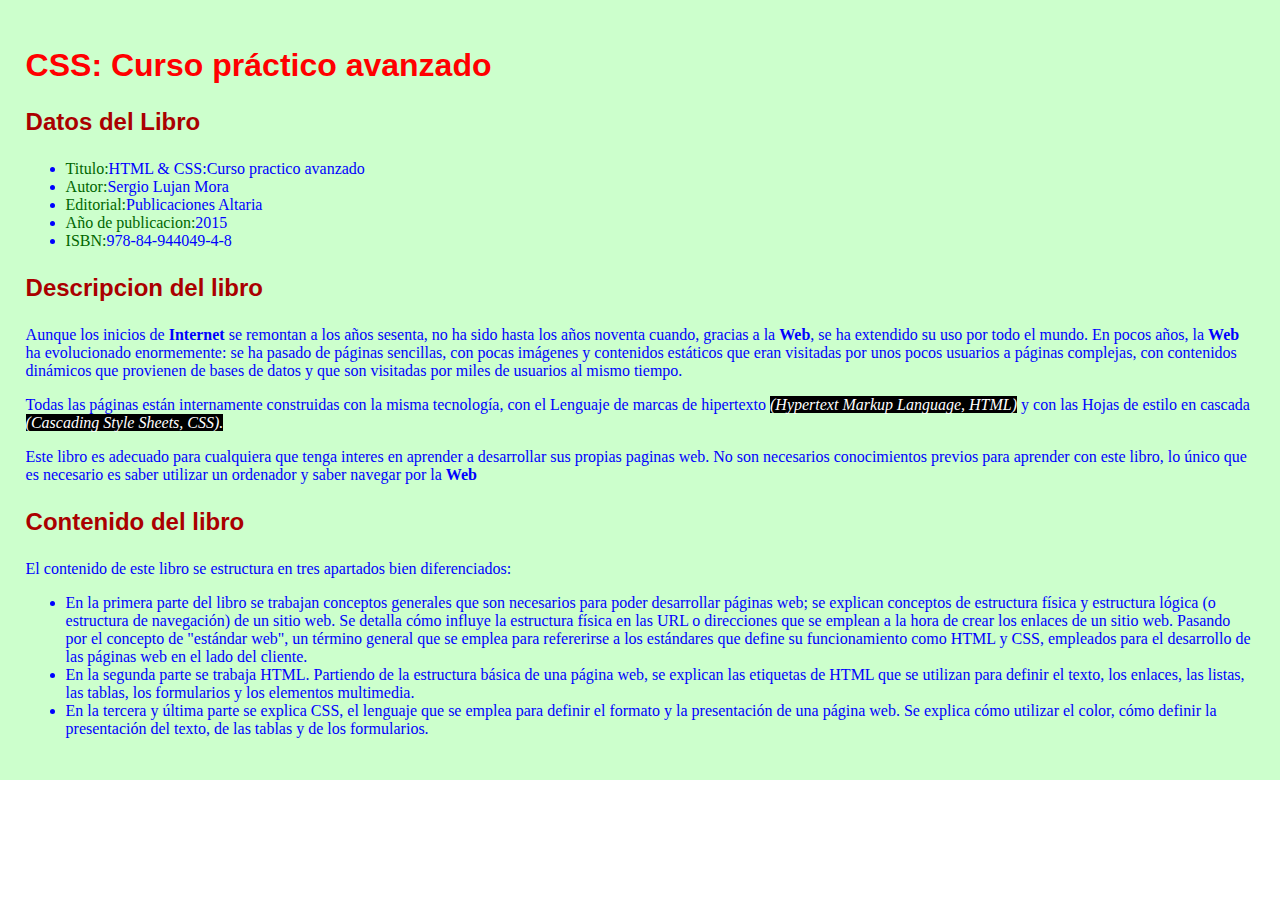
<file: Laboratorios/cssSimple.html>
<!DOCTYPE html>
<html lang="en">
  <head>
    <meta charset="UTF-8" />
    <meta http-equiv="X-UA-Compatible" content="IE=edge" />
    <meta name="viewport" content="width=device-width, initial-scale=1.0" />
    <link rel="stylesheet" href="./styles/cssSimple.css" />
    <title>Document</title>
  </head>
  <body>
    <div class="container">
      <header>
        <h1>CSS: Curso práctico avanzado</h1>
      </header>
      <section>
        <h3>Datos del Libro</h3>
        <ul>
          <li>
            <span class="txt-green">Titulo:</span>HTML & CSS:Curso practico
            avanzado
          </li>
          <li><span class="txt-green">Autor:</span>Sergio Lujan Mora</li>
          <li>
            <span class="txt-green">Editorial:</span>Publicaciones Altaria
          </li>
          <li><span class="txt-green">Año de publicacion:</span>2015</li>
          <li><span class="txt-green">ISBN:</span>978-84-944049-4-8</li>
        </ul>
      </section>
      <section>
        <h3>Descripcion del libro</h3>
        <p>
          Aunque los inicios de <span class="txt-blue">Internet</span> se
          remontan a los años sesenta, no ha sido hasta los años noventa cuando,
          gracias a la <span class="txt-blue">Web</span>, se ha extendido su uso
          por todo el mundo. En pocos años, la
          <span class="txt-blue"> Web</span> ha evolucionado enormemente: se ha
          pasado de páginas sencillas, con pocas imágenes y contenidos estáticos
          que eran visitadas por unos pocos usuarios a páginas complejas, con
          contenidos dinámicos que provienen de bases de datos y que son
          visitadas por miles de usuarios al mismo tiempo.
        </p>
        <p>
          Todas las páginas están internamente construidas con la misma
          tecnología, con el Lenguaje de marcas de hipertexto
          <span class="bg-black">(Hypertext Markup Language, HTML)</span> y con
          las Hojas de estilo en cascada
          <span class="bg-black"> (Cascading Style Sheets, CSS).</span>
        </p>
        <p>
          Este libro es adecuado para cualquiera que tenga interes en aprender a
          desarrollar sus propias paginas web. No son necesarios conocimientos
          previos para aprender con este libro, lo único que es necesario es
          saber utilizar un ordenador y saber navegar por la
          <span class="txt-blue"> Web</span>
        </p>
      </section>
      <section>
        <h3>Contenido del libro</h3>
        <p>
          El contenido de este libro se estructura en tres apartados bien
          diferenciados:
        </p>
        <ul>
          <li>
            En la primera parte del libro se trabajan conceptos generales que
            son necesarios para poder desarrollar páginas web; se explican
            conceptos de estructura física y estructura lógica (o estructura de
            navegación) de un sitio web. Se detalla cómo influye la estructura
            física en las <span> URL</span> o direcciones que se emplean a la
            hora de crear los enlaces de un sitio web. Pasando por el concepto
            de &quot;estándar web&quot;, un término general que se emplea para
            refererirse a los estándares que define su funcionamiento como
            <span> HTML</span> y <span> CSS</span>, empleados para el desarrollo
            de las páginas web en el lado del cliente.
          </li>
          <li>
            En la segunda parte se trabaja <span> HTML</span>. Partiendo de la
            estructura básica de una página web, se explican las etiquetas de
            <span> HTML</span> que se utilizan para definir el texto, los
            enlaces, las listas, las tablas, los formularios y los elementos
            multimedia.
          </li>
          <li>
            En la tercera y última parte se explica <span> CSS</span>, el
            lenguaje que se emplea para definir el formato y la presentación de
            una página web. Se explica cómo utilizar el color, cómo definir la
            presentación del texto, de las tablas y de los formularios.
          </li>
        </ul>
      </section>
    </div>
  </body>
</html>
</file>
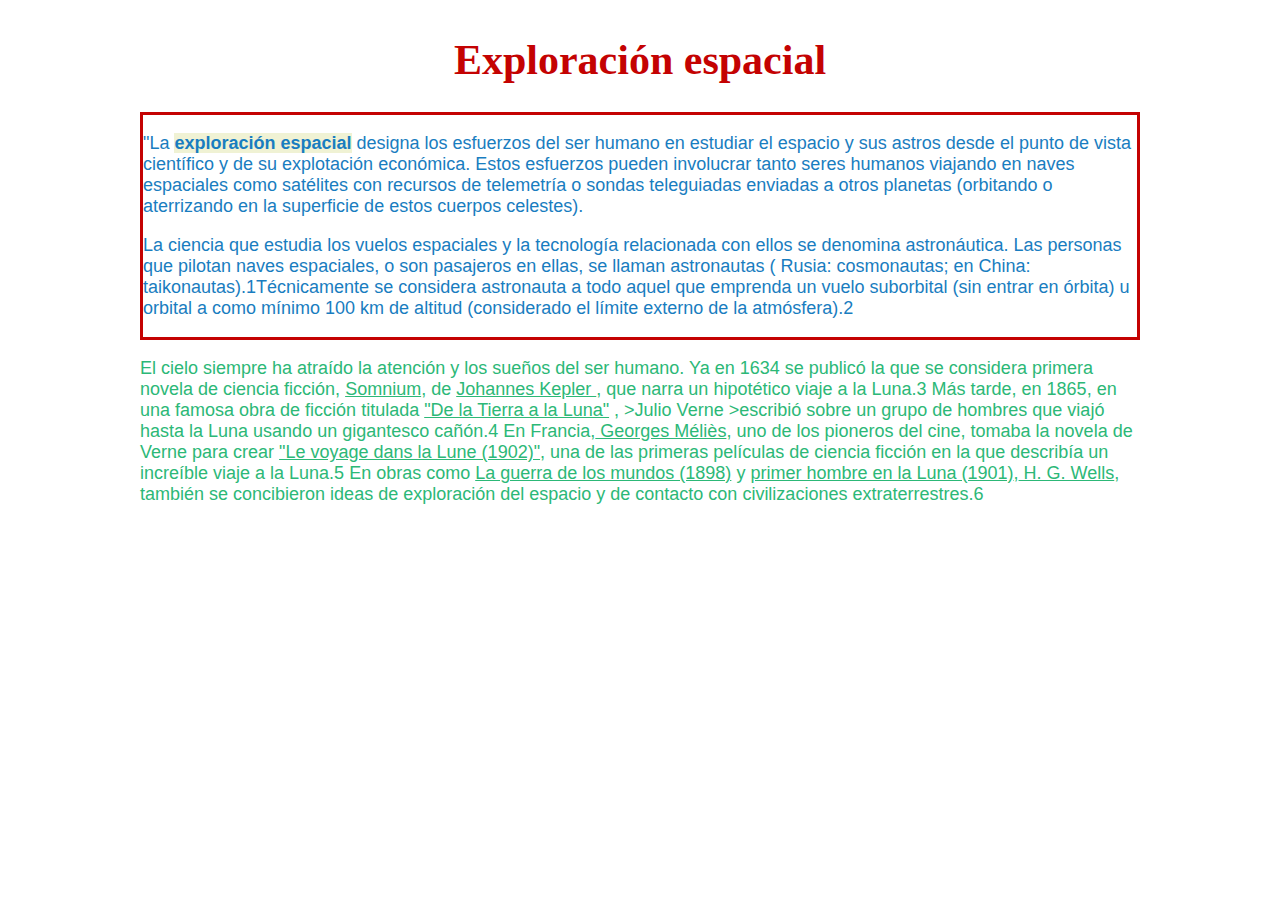
<file: Laboratorios/exploracion.html>
<!DOCTYPE html>
<html lang="en">
  <head>
    <meta charset="UTF-8" />
    <meta http-equiv="X-UA-Compatible" content="IE=edge" />
    <meta name="viewport" content="width=device-width, initial-scale=1.0" />
    <link rel="stylesheet" href="./styles/exploracion.css" />
    <title>Exploracion Espacial</title>
  </head>
  <body>
    <div class="container">
      <header>
        <h1>Exploración espacial</h1>
      </header>

      <section class="txt-petroleo">
        <p>
          "La <span class="txt-bg-yellow"> exploración espacial</span> designa
          los esfuerzos del ser humano en estudiar el espacio y sus astros desde
          el punto de vista científico y de su explotación económica. Estos
          esfuerzos pueden involucrar tanto seres humanos viajando en naves
          espaciales como satélites con recursos de telemetría o sondas
          teleguiadas enviadas a otros planetas (orbitando o aterrizando en la
          superficie de estos cuerpos celestes).
        </p>

        <p>
          La ciencia que estudia los vuelos espaciales y la tecnología
          relacionada con ellos se denomina astronáutica. Las personas que
          pilotan naves espaciales, o son pasajeros en ellas, se llaman
          astronautas ( Rusia: cosmonautas; en China: taikonautas).1​
          Técnicamente se considera astronauta a todo aquel que emprenda un
          vuelo suborbital (sin entrar en órbita) u orbital a como mínimo 100 km
          de altitud (considerado el límite externo de la atmósfera).2​
        </p>
      </section>
      <section class="txt-verde">
        <p>
          El cielo siempre ha atraído la atención y los sueños del ser humano.
          Ya en 1634 se publicó la que se considera primera novela de ciencia
          ficción, <span class="txt-subrayado"> Somnium</span>, de
          <span class="txt-subrayado"> Johannes Kepler </span>, que narra un
          hipotético viaje a la Luna.3​ Más tarde, en 1865, en una famosa obra
          de ficción titulada
          <span class="txt-subrayado">"De la Tierra a la Luna"</span> , >Julio
          Verne >escribió sobre un grupo de hombres que viajó hasta la Luna
          usando un gigantesco cañón.4​ En Francia,<span class="txt-subrayado">
            Georges Méliès</span
          >, uno de los pioneros del cine, tomaba la novela de Verne para crear
          <span class="txt-subrayado"> "Le voyage dans la Lune (1902)"</span>,
          una de las primeras películas de ciencia ficción en la que describía
          un increíble viaje a la Luna.5​ En obras como
          <span class="txt-subrayado"> La guerra de los mundos (1898)</span> y
          <span class="txt-subrayado"> primer hombre en la Luna (1901)</span
          >,<span class="txt-subrayado"> H. G. Wells</span>, también se
          concibieron ideas de exploración del espacio y de contacto con
          civilizaciones extraterrestres.6​
        </p>
      </section>
      <footer></footer>
    </div>
  </body>
</html>
</file>
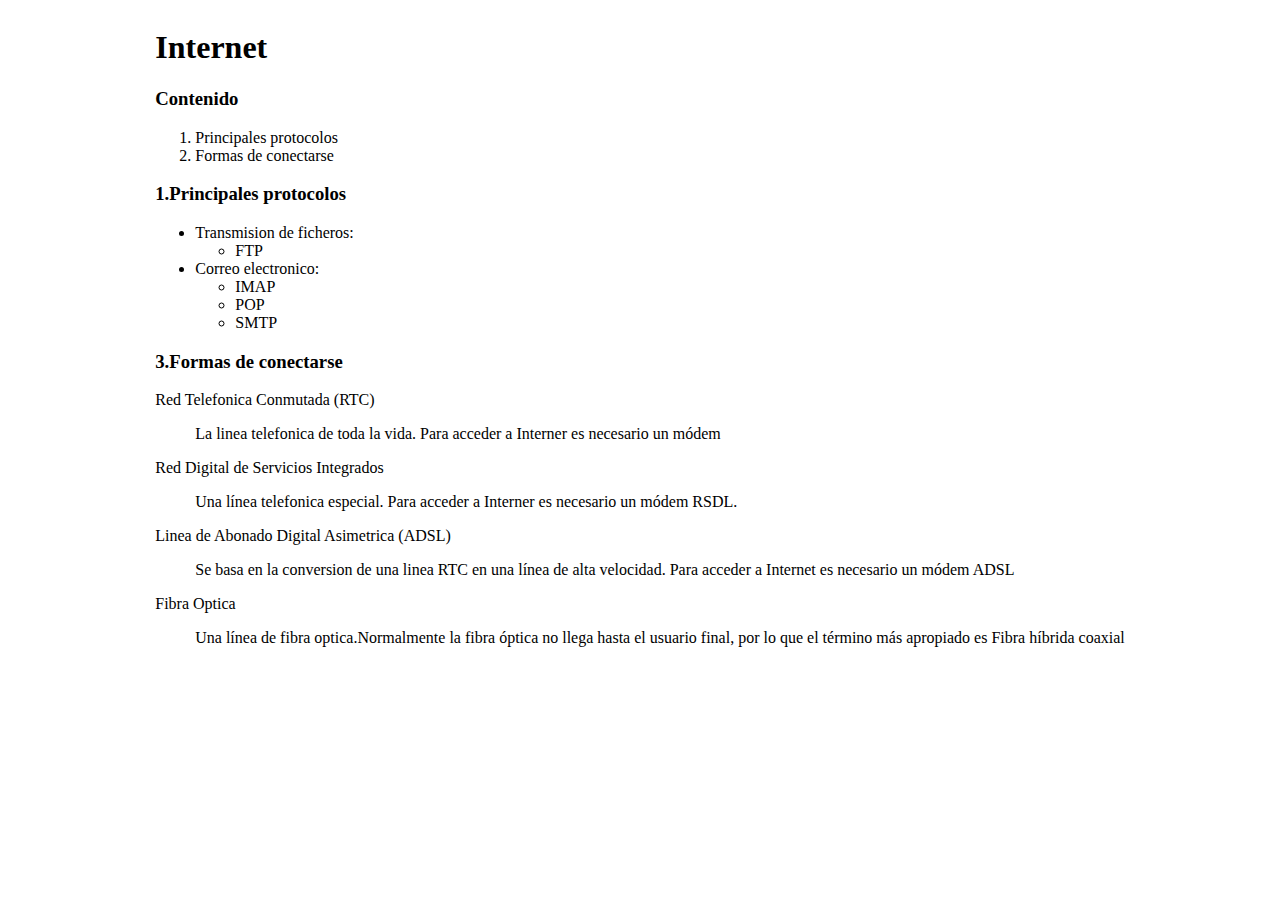
<file: Laboratorios/listas.html>
<!DOCTYPE html>
<html lang="en">
  <head>
    <meta charset="UTF-8" />
    <meta http-equiv="X-UA-Compatible" content="IE=edge" />
    <meta name="viewport" content="width=device-width, initial-scale=1.0" />
    <link rel="stylesheet" href="./styles/listas.css" />
    <title>Listas 2</title>
  </head>
  <body>
    <div class="container">
      <header>
        <h1>Internet</h1>
      </header>
      <section>
        <h3>Contenido</h3>
        <ol>
          <li>Principales protocolos</li>
          <li>Formas de conectarse</li>
        </ol>
      </section>
      <section>
        <h3>1.Principales protocolos</h3>
        <ul>
          <li>Transmision de ficheros:</li>
          <ul>
            <li>FTP</li>
          </ul>
          <li>Correo electronico:</li>
          <ul>
            <li>IMAP</li>
            <li>POP</li>
            <li>SMTP</li>
          </ul>
        </ul>
      </section>
      <section>
        <h3>3.Formas de conectarse</h3>
        <p>Red Telefonica Conmutada (RTC)</p>
        <dd>
          La linea telefonica de toda la vida. Para acceder a Interner es
          necesario un módem
        </dd>
        <p>Red Digital de Servicios Integrados</p>
        <dd>
          Una línea telefonica especial. Para acceder a Interner es necesario un
          módem RSDL.
        </dd>
        <p>Linea de Abonado Digital Asimetrica (ADSL)</p>
        <dd>
          Se basa en la conversion de una linea RTC en una línea de alta
          velocidad. Para acceder a Internet es necesario un módem ADSL
        </dd>
        <p>Fibra Optica</p>
        <dd>
          Una línea de fibra optica.Normalmente la fibra óptica no llega hasta
          el usuario final, por lo que el término más apropiado es Fibra híbrida
          coaxial
        </dd>
      </section>
    </div>
  </body>
</html>
</file>
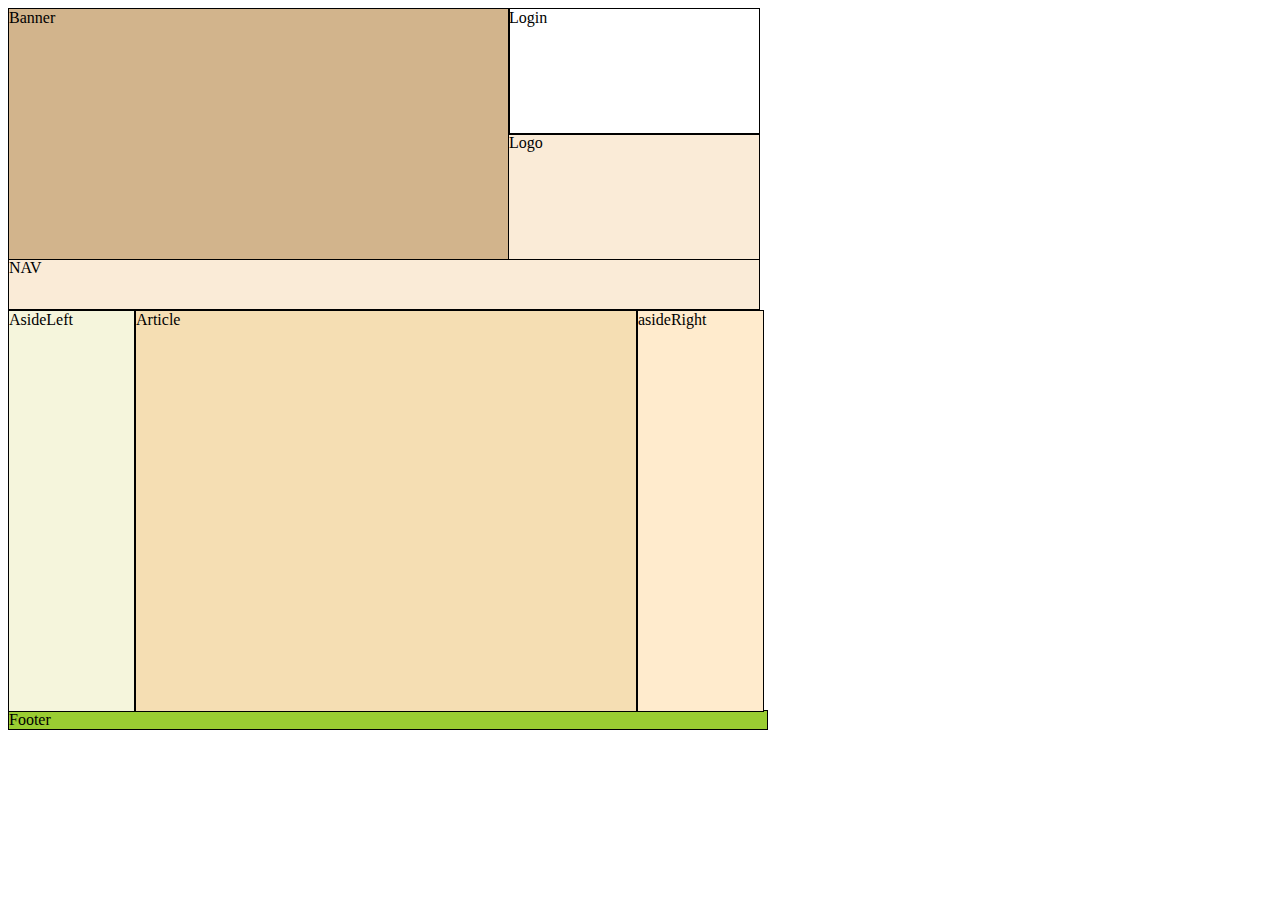
<file: Maquetacion-Position/caso1maquetado.html>
<!DOCTYPE html>
<html lang="en">

<head>
    <meta charset="UTF-8">
    <meta http-equiv="X-UA-Compatible" content="IE=edge">
    <meta name="viewport" content="width=device-width, initial-scale=1.0">
    <link rel="stylesheet" href="./maquetadostyle.css">
    <title>Caso 1 Maquetado Css y div</title>
</head>

<body>
    <div class="container">
        <header>
            <section id="banner" class="border">Banner</section>
            <section id="logo" class="border">Logo</section>
            <section id="login" class="border">Login</section>
        </header>
        <nav class="border">NAV</nav>
        <main>
            <aside class="border asideLeft">AsideLeft</aside>
            <article class="border article">Article</article>
            <aside class="border asideRight">asideRight</aside>
        </main>
        <footer class="border footer">Footer</footer>
    </div>
</body>

</html>
</file>
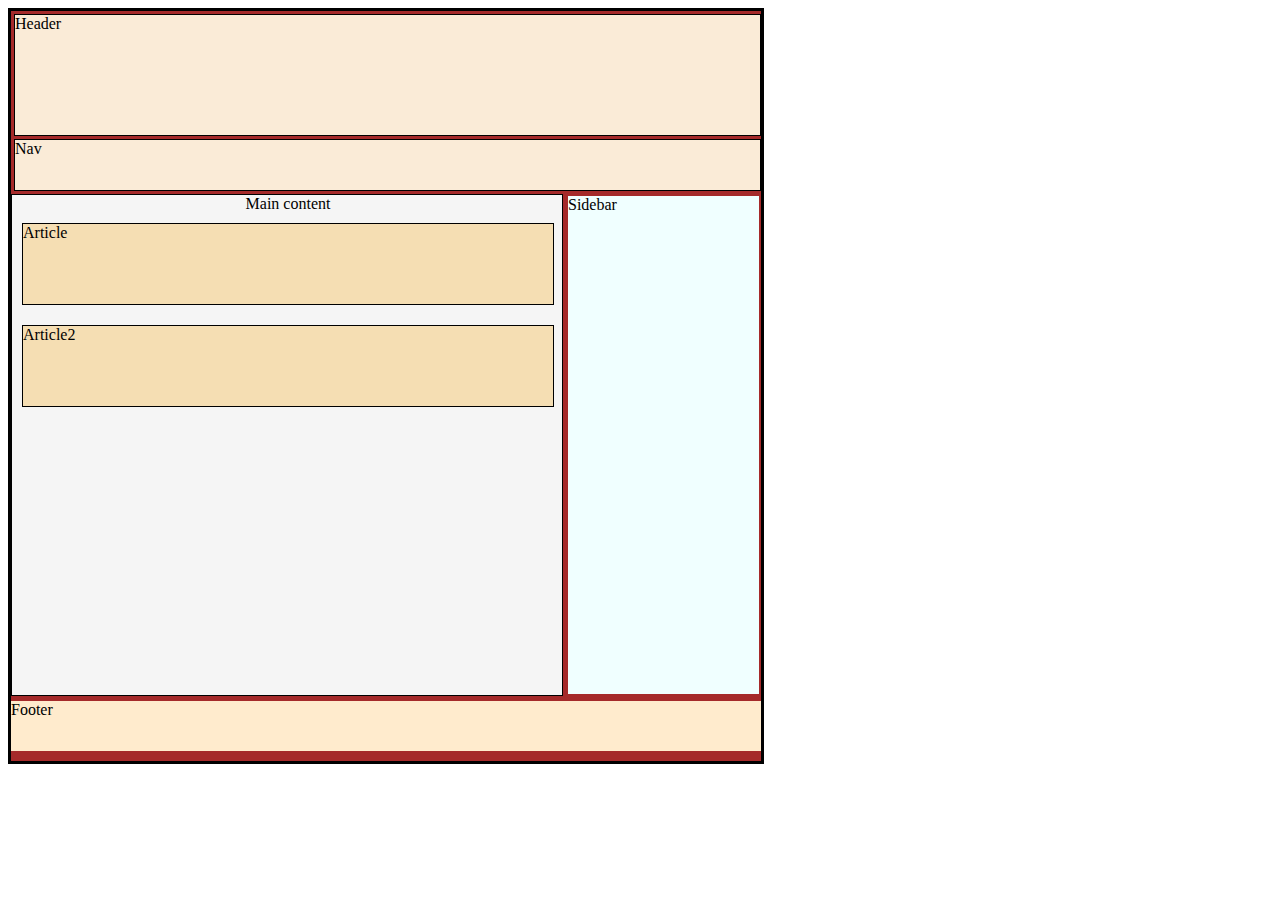
<file: Maquetacion-Position/caso2/Caso2Maquetacion.html>
<!DOCTYPE html>
<html lang="en">
<head>
    <meta charset="UTF-8">
    <meta http-equiv="X-UA-Compatible" content="IE=edge">
    <meta name="viewport" content="width=device-width, initial-scale=1.0">
    <title>Caso 2</title>
    <link rel="stylesheet" href="./caso2styles.css">
</head>
<body>
   <div class="contenedor">
    <header>Header</header>
    <nav>Nav</nav>
    <main>
        <div class="mainContent">Main content
            <article >Article</article>
            <article>Article2</article>
        </div>
        <div class="sideBar">Sidebar</div>
    </main>
    <footer>Footer</footer>
   </div>

    
</body>
</html>
</file>
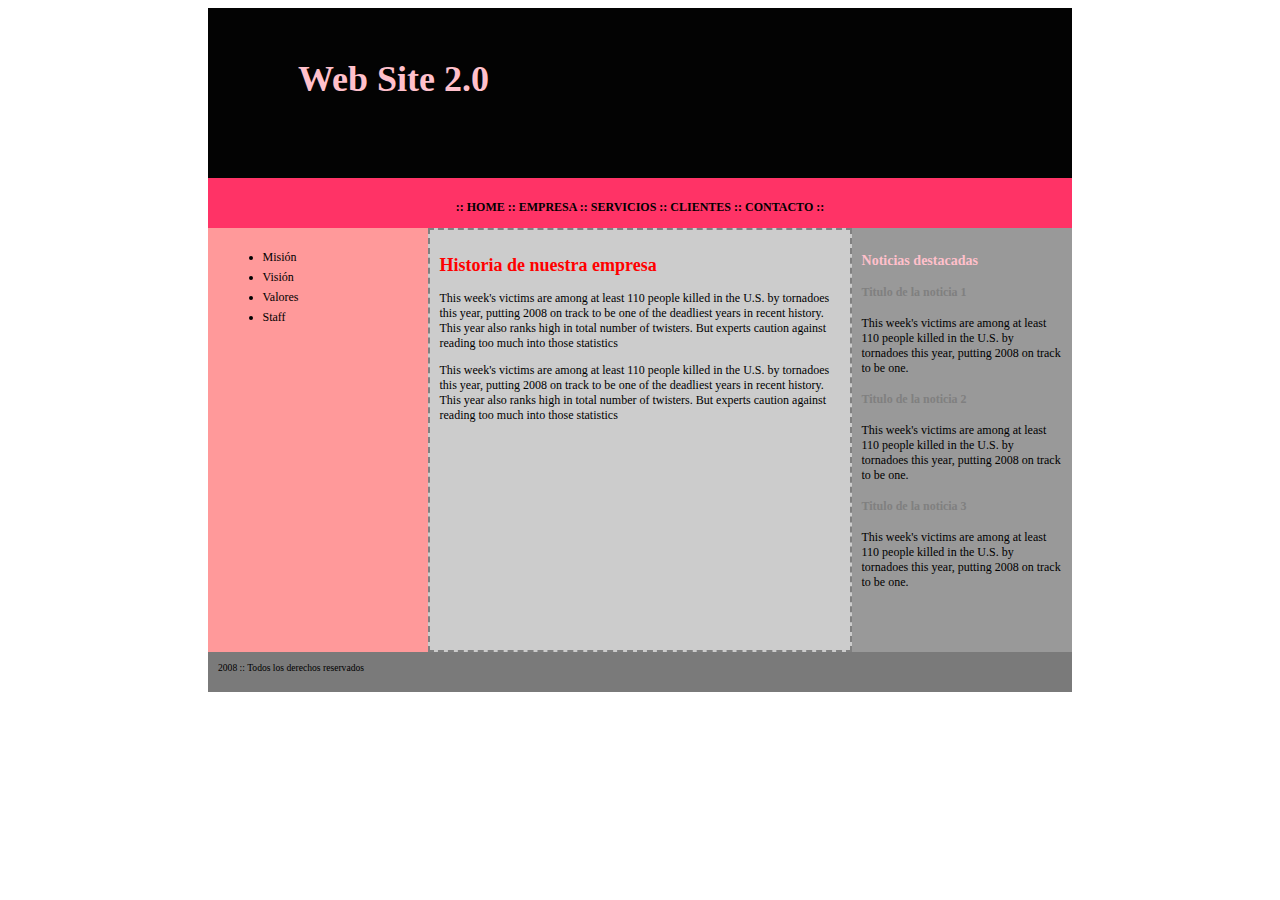
<file: Maquetacion-Position/caso3/caso3.html>
<!DOCTYPE html>
<html lang="en">

<head>
    <meta charset="UTF-8">
    <meta http-equiv="X-UA-Compatible" content="IE=edge">
    <meta name="viewport" content="width=device-width, initial-scale=1.0">
    <title>Caso 3</title>
    <link rel="stylesheet" href="./caso3.css">
</head>

<body>
    <div id="header">
        <h1>Web Site 2.0</h1>
    </div>
    <div id="nav">
        <p>:: HOME :: EMPRESA :: SERVICIOS :: CLIENTES :: CONTACTO ::</p>
    </div>
    <div id="cuerpo">
        <div id="cuerpo1">
            <ul>
                <li>Misión</li>
                <li>Visión</li>
                <li>Valores</li>
                <li>Staff</li>
            </ul>
        </div>
        <div id="cuerpo2">
            <h2>Historia de nuestra empresa</h2>
            <p>This week's victims are among at least 110 people killed in the U.S. by tornadoes this year, putting 2008
                on track to be one of the deadliest years in recent history. This year also ranks high in total number
                of twisters. But experts caution against reading too much into those statistics</p>

            <p>This week's victims are among at least 110 people killed in the U.S. by tornadoes this year, putting 2008
                on track to be one of the deadliest years in recent history. This year also ranks high in total number
                of twisters. But experts caution against reading too much into those statistics</p>
        </div>
        <div id="cuerpo3">
            <h3>Noticias destacadas</h3>
            <h4>Titulo de la noticia 1</h4>
            <p>This week's victims are among at least 110 people killed in the U.S. by tornadoes this year, putting 2008
                on track to be one.</p>
            <h4>Titulo de la noticia 2</h4>
            <p>This week's victims are among at least 110 people killed in the U.S. by tornadoes this year, putting 2008
                on track to be one.</p>
            <h4>Titulo de la noticia 3</h4>
            <p>This week's victims are among at least 110 people killed in the U.S. by tornadoes this year, putting 2008
                on track to be one.</p>
        </div>
    </div>
    <div id="footer">2008 :: Todos los derechos reservados</div>
</body>

</html>
</file>
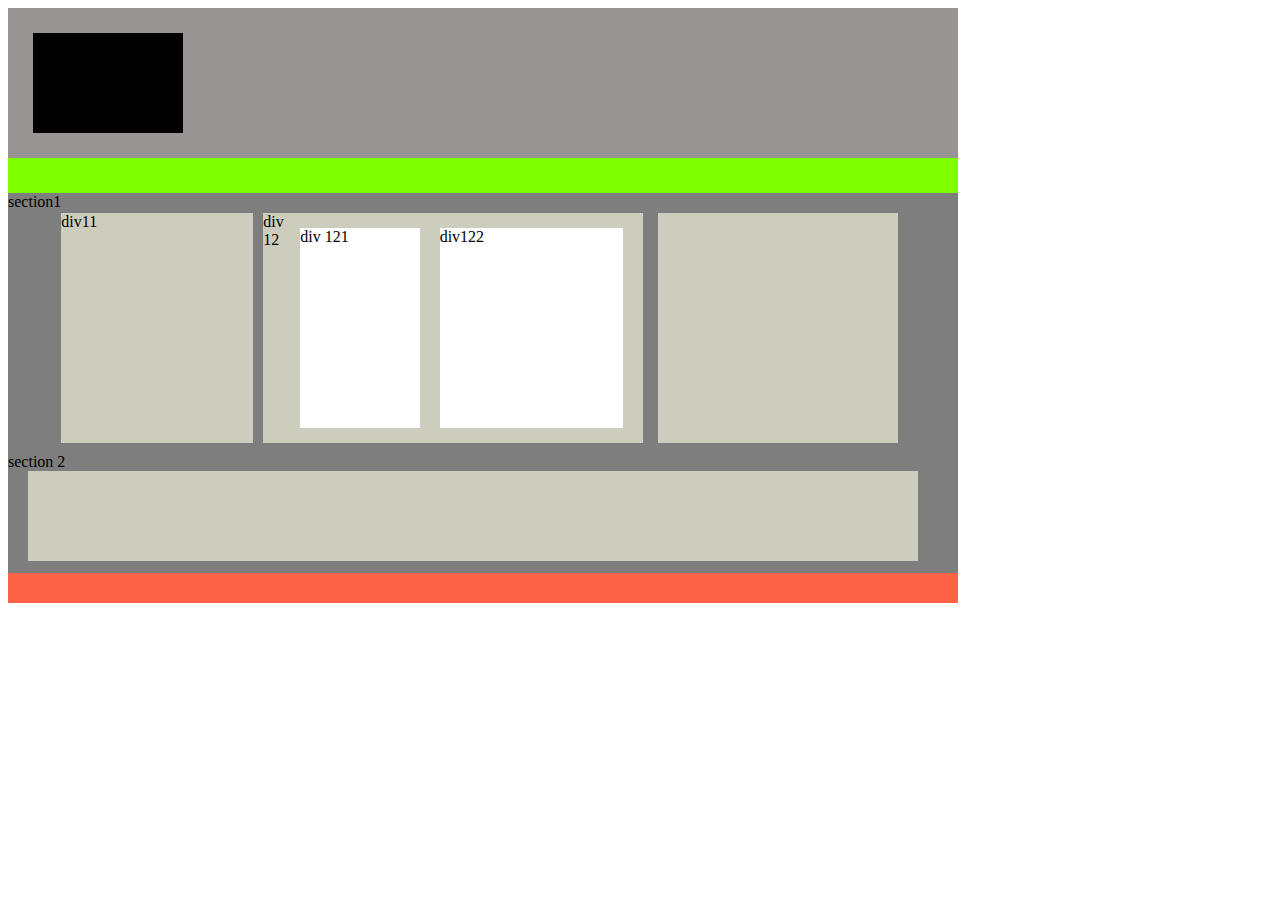
<file: Maquetacion-Position/caso4/caso4.html>
<!DOCTYPE html>
<html lang="en">
<head>
    <meta charset="UTF-8">
    <meta http-equiv="X-UA-Compatible" content="IE=edge">
    <meta name="viewport" content="width=device-width, initial-scale=1.0">
    <link rel="stylesheet" href="./caso4.css">
    <title>Caso 4</title>
</head>
<body>
    <header>
        <div>

        </div>
    </header>
    <nav>

    </nav>
    <main>
        <div class="section1">
            section1
            <div class="div11">
                div11

            </div>
            <div class="div12">
                div 12
                <div class="div121">
                    div 121

                </div>
                <div class="div122">
                    div122

                </div>
            </div>
            <div class="div13">

            </div>

        </div>

        <div class="section2">
            section 2
            <div class="div21">
                
            </div>

        </div>
        
    </main>
    <footer>

    </footer>
</body>
</html>
</file>
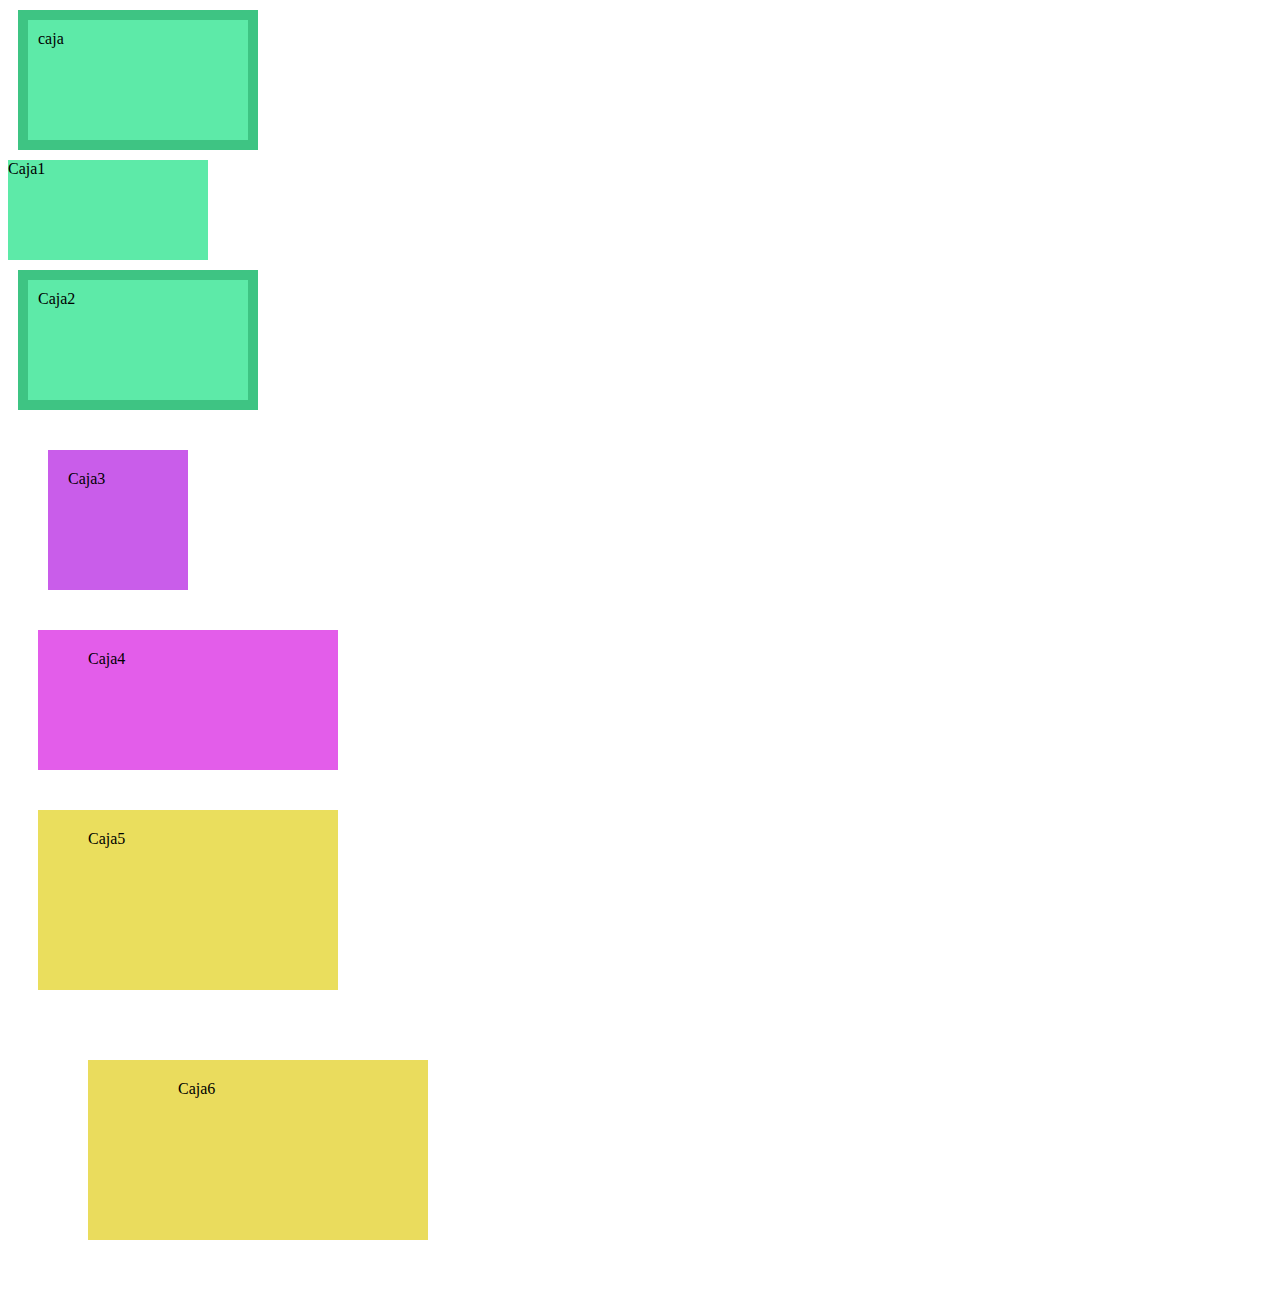
<file: Practicas- Css/Practicas display/Cajas.html>
<!DOCTYPE html>
<html lang="en">
  <head>
    <meta charset="UTF-8" />
    <meta http-equiv="X-UA-Compatible" content="IE=edge" />
    <meta name="viewport" content="width=device-width, initial-scale=1.0" />
    <link rel="stylesheet" href="./Styles/cajaStyles.css" />
    <title>Cajas de HTML</title>
  </head>
  <body>
    <section>
      <div class="div">caja</div>
    </section>
    <section>
      <div class="div1">Caja1</div>
      <div class="div2">Caja2</div>
    </section>
    <section>
      <div class="div3">Caja3</div>
      <div class="div4">Caja4</div>
    </section>
    <section>
      <div class="div5">Caja5</div>
      <div class="div6">Caja6</div>
    </section>
  </body>
</html>
</file>
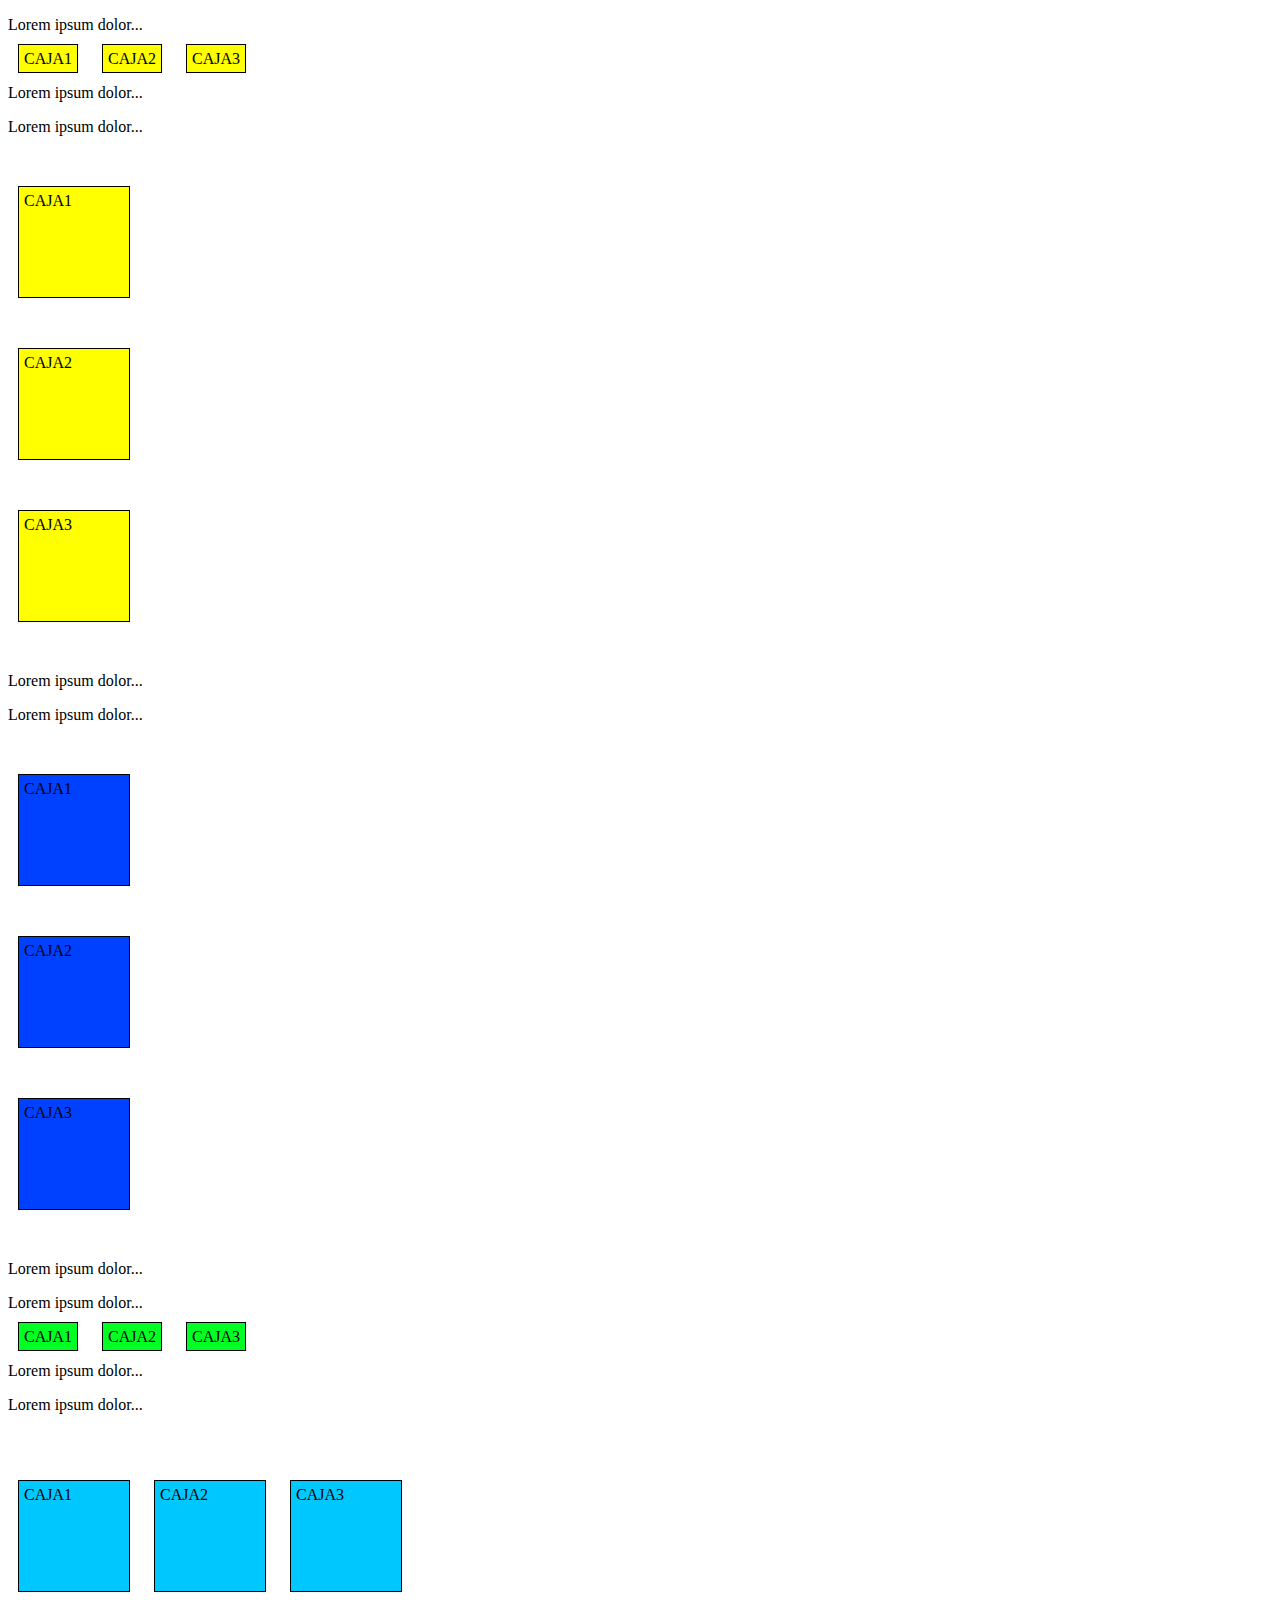
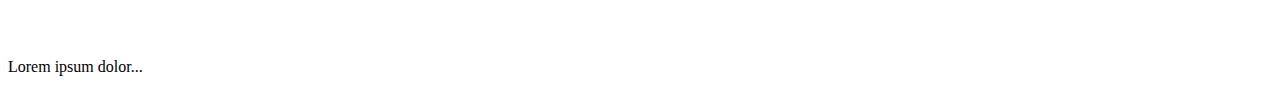
<file: Practicas- Css/Practicas display/Display.html>
<!DOCTYPE html>
<html lang="en">

<head>
    <meta charset="UTF-8" />
    <meta http-equiv="X-UA-Compatible" content="IE=edge" />
    <meta name="viewport" content="width=device-width, initial-scale=1.0" />
    <link rel="stylesheet" href="./Styles/display.css" />
    <title>Display</title>
</head>

<body>
    <section>
        <p>Lorem ipsum dolor...</p>
        <span class="caja">CAJA1</span>
        <span class="caja">CAJA2</span>
        <span class="caja">CAJA3</span>
        <p>Lorem ipsum dolor...</p>
    </section>
    <section>
        <p>Lorem ipsum dolor...</p>
        <div class="caja">CAJA1</div>
        <div class="caja">CAJA2</div>
        <div class="caja">CAJA3</div>
        <p>Lorem ipsum dolor...</p>
    </section>
    <section>
        <p>Lorem ipsum dolor...</p>
        <div class="caja1">CAJA1</div>
        <div class="caja1">CAJA2</div>
        <div class="caja1">CAJA3</div>
        <p>Lorem ipsum dolor...</p>
    </section>
    <section>
        <p>Lorem ipsum dolor...</p>
        <div class="caja2">CAJA1</div>
        <div class="caja2">CAJA2</div>
        <div class="caja2">CAJA3</div>
        <p>Lorem ipsum dolor...</p>
    </section>
    <section>
        <p>Lorem ipsum dolor...</p>
        <div class="caja3">CAJA1</div>
        <div class="caja3">CAJA2</div>
        <div class="caja3">CAJA3</div>
        <p>Lorem ipsum dolor...</p>
    </section>
</body>

</html>
</file>
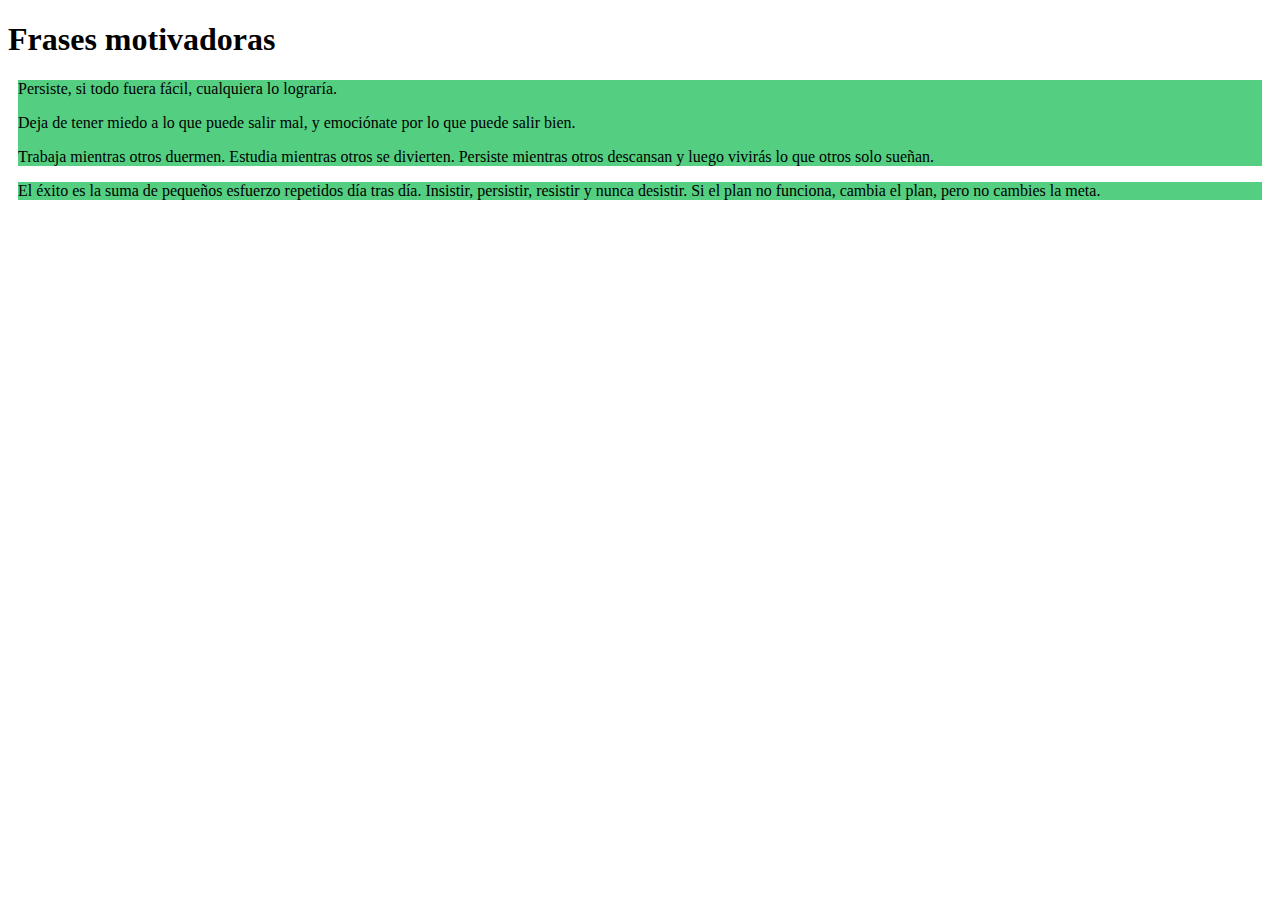
<file: Practicas- Css/Practicas display/divs.html>
<!DOCTYPE html>
<html lang="en">
  <head>
    <meta charset="UTF-8" />
    <meta http-equiv="X-UA-Compatible" content="IE=edge" />
    <meta name="viewport" content="width=device-width, initial-scale=1.0" />
    <link rel="stylesheet" href="./Styles/divs.css" />
    <title>Elementos Div</title>
  </head>
  <body>
    <section>
      <h1>Frases motivadoras</h1>
      <div>
        <p>Persiste, si todo fuera fácil, cualquiera lo lograría.</p>
        <p>
          Deja de tener miedo a lo que puede salir mal, y emociónate por lo que
          puede salir bien.
        </p>
        <p>
          Trabaja mientras otros duermen. Estudia mientras otros se divierten.
          Persiste mientras otros descansan y luego vivirás lo que otros solo
          sueñan.
        </p>
      </div>
      <div>
        <p>
          El éxito es la suma de pequeños esfuerzo repetidos día tras día.
          Insistir, persistir, resistir y nunca desistir. Si el plan no
          funciona, cambia el plan, pero no cambies la meta.
        </p>
      </div>
    </section>
  </body>
</html>
</file>
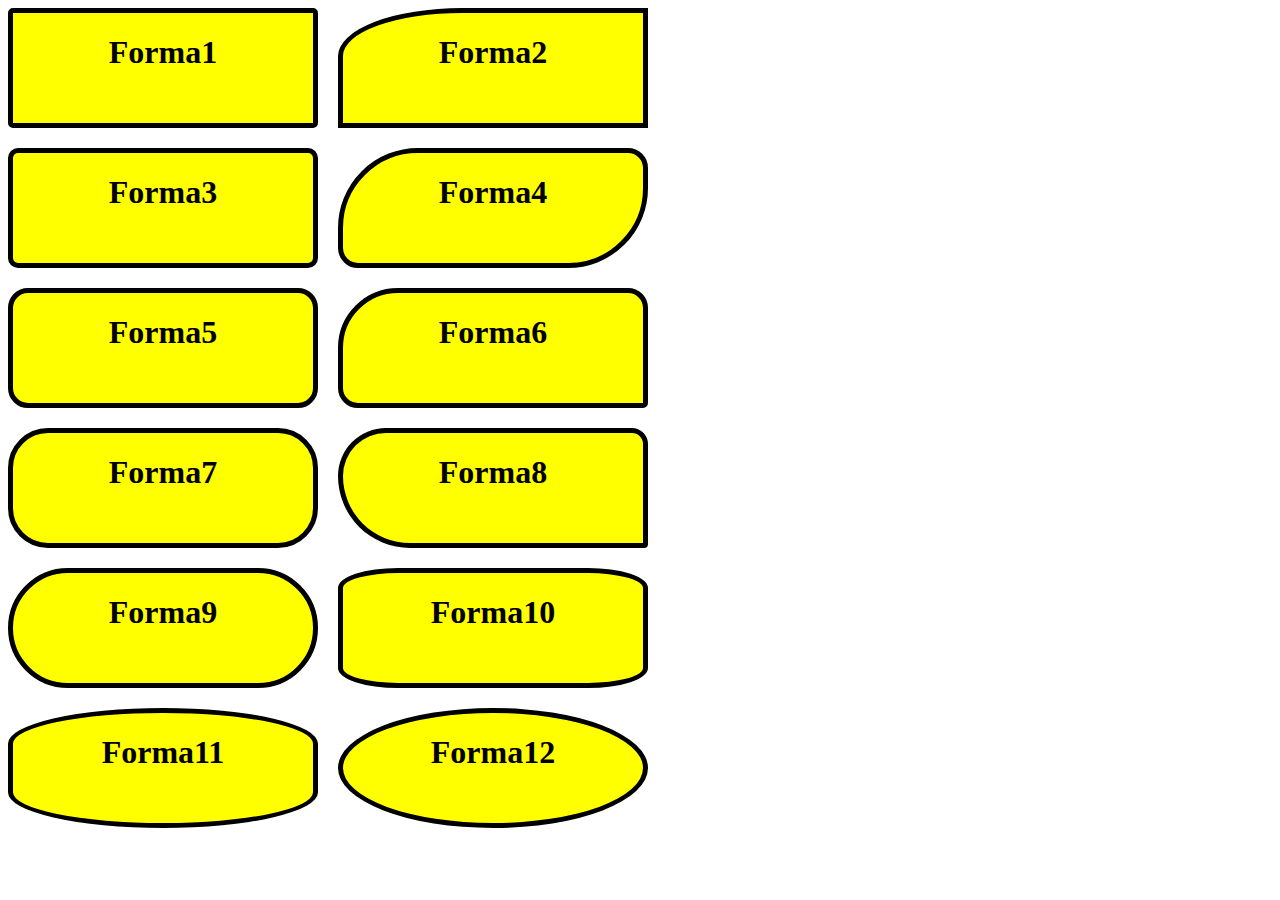
<file: Practicas- Css/Practicas display/Formas.html>
<!DOCTYPE html>
<html lang="en">
  <head>
    <meta charset="UTF-8" />
    <meta http-equiv="X-UA-Compatible" content="IE=edge" />
    <meta name="viewport" content="width=device-width, initial-scale=1.0" />
    <link rel="stylesheet" href="./Styles/formas.css" />
    <title>Formas</title>
  </head>
  <body>
    <section>
      <div class="forma1"><h1>Forma1</h1></div>
      <div class="forma2"><h1>Forma2</h1></div>
      <div class="forma3"><h1>Forma3</h1></div>
      <div class="forma4"><h1>Forma4</h1></div>
      <div class="forma5"><h1>Forma5</h1></div>
      <div class="forma6"><h1>Forma6</h1></div>
      <div class="forma7"><h1>Forma7</h1></div>
      <div class="forma8"><h1>Forma8</h1></div>
      <div class="forma9"><h1>Forma9</h1></div>
      <div class="forma10"><h1>Forma10</h1></div>
      <div class="forma11"><h1>Forma11</h1></div>
      <div class="forma12"><h1>Forma12</h1></div>
    </section>
  </body>
</html
</file>
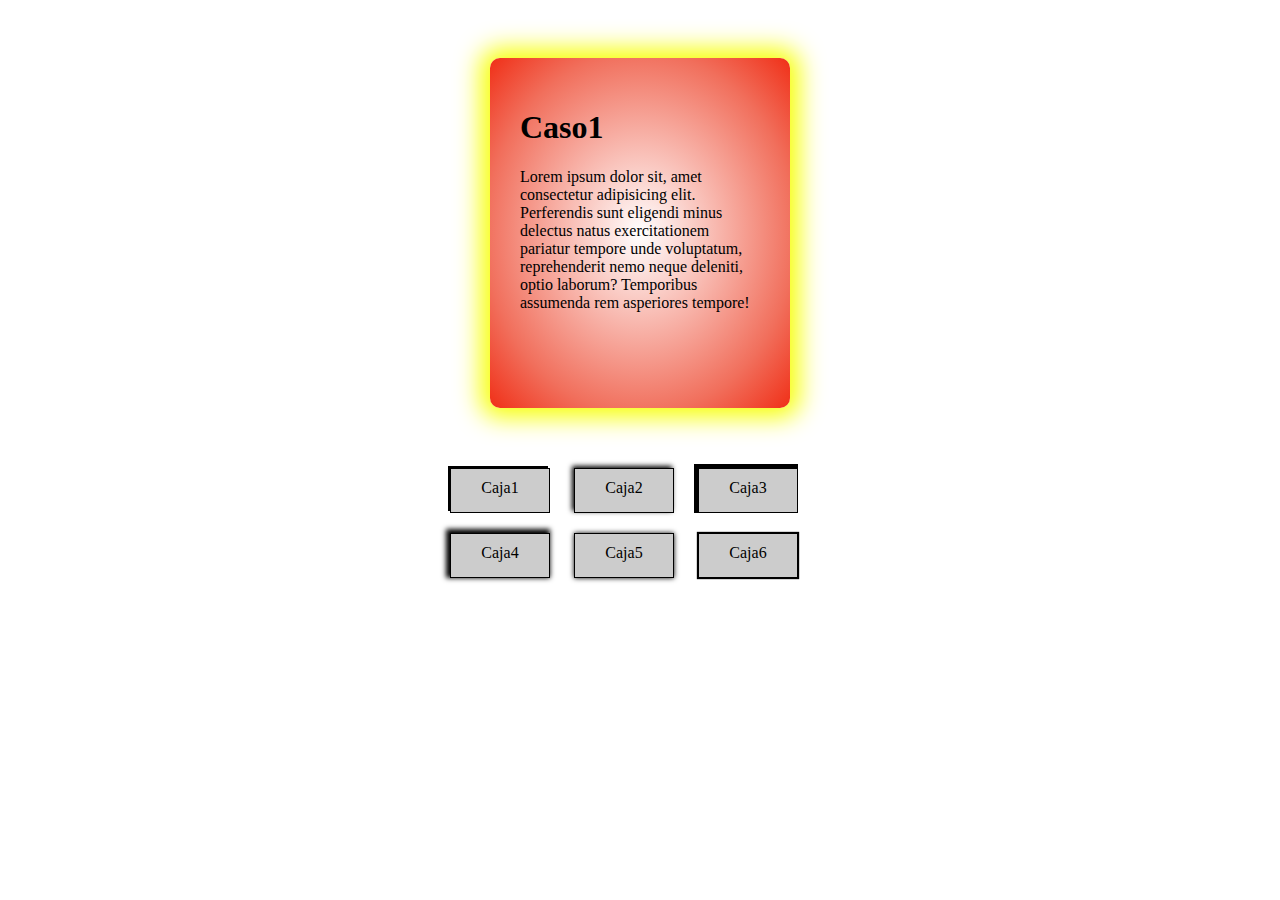
<file: Practicas- Css/Practicas display/Sombras.html>
<!DOCTYPE html>
<html lang="en">

<head>
    <meta charset="UTF-8" />
    <meta http-equiv="X-UA-Compatible" content="IE=edge" />
    <meta name="viewport" content="width=device-width, initial-scale=1.0" />
    <link rel="stylesheet" href="./Styles/sombras.css" />
    <title>Sombras</title>
</head>

<body>
    <!-- Cuestionario box-shadow
1- ¿Qué es el Box-Shadow en CSS?
La propiedad CSS box-shadow añade efectos de sombra alrededor del marco de un elemento. Se pueden definir múltiples efectos separados por comas.
2. ¿Cómo poner sombra a una caja CSS?
/* offset-x | offset-y | blur-radius | spread-radius | color */
box-shadow: 2px 2px 2px 1px rgba(0, 0, 0, 0.2); -->
    <section class="container">
        <div class="rectangulo">
            <h1>Caso1</h1>
            <p>
                Lorem ipsum dolor sit, amet consectetur adipisicing elit. Perferendis
                sunt eligendi minus delectus natus exercitationem pariatur tempore
                unde voluptatum, reprehenderit nemo neque deleniti, optio laborum?
                Temporibus assumenda rem asperiores tempore!
            </p>
        </div>
    </section>

    <section class="contenedor">
        <div class="contenedor1">
            <div class="caja-1">Caja1</div>
            <div class="caja-2">Caja2</div>
            <div class="caja-3">Caja3</div>
            <div class="caja-4">Caja4</div>
            <div class="caja-5">Caja5</div>
            <div class="caja-6">Caja6</div>
        </div>
</body>

</html>
</file>
<file: Laboratorios/styles/cssSimple.css>
body {
    margin: 0;
    padding: 0;
    display: flex;
    justify-content: center;
  }
  h1 {
    color: #f00;
    font-family: Verdana, Geneva, Tahoma, sans-serif;
    font-size: 32px;
  }
  h3 {
    color: #a00;
    font-family: Verdana, Geneva, Tahoma, sans-serif;
    font-size: 24px;
  }
  .container {
    background-color: #cfc;
    color: #00f;
    font-family: Georgia, "Times New Roman", Times, serif;
    font-size: 16px;
    box-sizing: border-box;
    padding: 2%;
    width: 1400px;
  }
  .txt-green {
    color: #060;
  }
  .txt-blue {
    color: 20px;
    font-weight: bold;
  }
  .bg-black {
    color: #fff;
    background-color: #000;
    font-style: oblique;
  }
</file>
<file: Laboratorios/styles/exploracion.css>
body {
    display: flex;
    justify-content: center;
  }
  .container {
    width: 1000px;
    font-family: Arial, Helvetica, sans-serif;
    font-size: 18px;
  }
  h1 {
    font-size: 42px;
    text-align: center;
    color: rgb(196, 2, 2);
    font-family: Georgia, "Times New Roman", Times, serif;
  }
  .txt-bg-yellow {
    background-color: rgba(223, 228, 165, 0.483);
    font-weight: bold;
  }
  .txt-petroleo {
    color: rgb(25, 125, 192);
    border: solid rgb(196, 2, 2);
  }
  .txt-verde {
    color: #2cb877;
  }
  .txt-subrayado {
    text-decoration: underline;
  }
</file>
<file: Laboratorios/styles/listas.css>
body {
    display: flex;
    justify-content: center;
    align-items: center;
  }
</file>
<file: Maquetacion-Position/maquetadostyle.css>
.border {
    border: 1pt black solid;
}
.container {
    height: 750px;
    width: 760px;
}
/* --- Header -- */
header {
    width: 750px;
    height: 250px;
    position: relative;
    
}


#banner {
    width: 500px;
    height: 250px;
    position: absolute;
    background-color: tan;
}
#logo {
    height: 125px;
    width: 250px;
    position: absolute;
    left: 500px;
    top: 125px;
    background-color: antiquewhite;
}

#login {
    height: 125px;
    width: 250px;
    position: absolute;
    left: 500px;
}

/*  --- NAV --- */

nav {
    height: 50px;
    width: 750px;
    
    background-color: antiquewhite;
}

/*  -- Main -- */

main {
    display: flex;
    flex-wrap: wrap;
    flex-direction: row;
    width: 760px;
    height: 400px;

}

.asideLeft {
    height: 400px;
    width: 125px;
    background-color: beige;
}

.article {
    width: 500px;
    height: 400px;
    background-color: wheat;
}
.asideRight {
    height: 400px;
    width: 125px;
    background-color: blanchedalmond;
}
footer {
    background-color: yellowgreen;
}
</file>
<file: Maquetacion-Position/caso2/caso2styles.css>
.contenedor {
    width: 750px;
    height: 750px;
    border:solid black;
    background-color: brown;
    
}

header {
    margin: 3px;
    width:745px;
    height: 120px;
    border: 1px black solid;
    background-color: antiquewhite;
}
nav{
    margin: 3px;
    background-color: antiquewhite;
    height: 50px;
    width: 745px;
    border: 1px black solid;
}
main {
    display: flex;
    flex-direction: row;
}

article {
    background-color: wheat;
    width: 530px;
    height: 80px;
    border: 1px black solid;
    margin: 10px
}

.mainContent{
    display: flex;
    flex-wrap: wrap;
    flex-direction: column;
    width: 550px;
    height: 500px;
    border: black solid 1px;
    background-color: whitesmoke;
    align-items: center;
    
}
.sideBar{
    background-color: azure;
    width: 290px;
    margin: 2px;
    margin-left: 5px;

}

footer {
    height: 50px;
    width: 750px;
    background-color: blanchedalmond;
    margin-top: 5px;
}
</file>
<file: Maquetacion-Position/caso3/caso3.css>
#header,
#nav,
#footer {
    width: 100%;
}

body {
    font-family: Verdana;
    font-size: 12px;
}

#header,
#nav,
#footer,
#cuerpo1,
#cuerpo2,
#cuerpo3 {
    padding: 10px;
}

#header,
#nav,
#footer {
    width: 844px;
    margin: auto;
}

#cuerpo {
    width: 865px;
    margin: auto;
}

#header {
    background-color: #030303;
    height: 150px;
}

#nav {
    background-color: #FF3366;
    height: 30px;
    text-align: center;
}

#cuerpo1 {
    width: 200px;
    background-color: #FF999A;
    height: 404px;
    float: left;
}

#cuerpo2 {
    width: 400px;
    background-color: #CCCCCC;
    height: 400px;
    float: left;
    border: 2px dashed gray;
}

#cuerpo3 {
    width: 200px;
    background-color: #999999;
    height: 404px;
    float: left;
}

#footer {
    background-color: #7A7A7A;
    height: 20px;
    clear: both;
    font-size: 0.8em;
}

ul li {
    margin: 5px;
}

#nav p {
    font-weight: bolder;
}

h1 {
    color: pink;
    margin: 40px 80px;
    font-size: 3em;
}

h2 {
    color: red;
}

h3 {
    color: pink;
}

h4 {
    color: gray;
}
</file>
<file: Maquetacion-Position/caso4/caso4.css>
header {
    width: 950px;
    height: 150px;
    background-color: rgba(36, 26, 26, 0.466);
    display: flex;
}

header div {
    width: 150px;
    height: 100px;
    background-color: black;
    margin-top: 25px;
    margin-bottom: 25px;
    margin-left: 25px;
}
nav {
    width: 950px;
    height: 35px;
    
    background-color: chartreuse;
}

main {
    width: 950px;
    height: 380px;
    background-color: rgba(98, 98, 98, 0.824);
    display: flex;
    flex-direction: column;
  
}

.section1 {
    
    width: 890px;
    height: 230px;
    margin-bottom: 10px;
    display: flex;
    flex-direction: row;
}

.section2 div {
    width: 890px;
    height: 90px;
    margin-left: 20px ;
    background-color:rgba(245, 245, 220, 0.669);
}

.section2{
    
    
    
    margin-top: 20px;
    
    
}
body {
    
}

.div11 {
    
    width: 200px;
    height: 230px;
    background-color:rgba(245, 245, 220, 0.669);
    
    margin-top: 20px;
}

.div12 {
    background-color:rgba(245, 245, 220, 0.669);
    width: 380px;
    height: 230px;
    margin-top: 20px;
    margin-left: 10px;
    display: flex;
    flex-direction: row;
   
}

.div121 {
    width: 130px;
    height: 200px;
    background-color: white;
    margin-top: 15px;
    margin-bottom: 15px;
    margin-right: 10px;
}
.div122 {
    width: 200px;
    height: 200px;
    background-color: white;
    margin-left: 10px;
    margin-top: 15px;
    margin-bottom: 15px;
    margin-right: 20px;
}

.div13 {
    
    width: 250px;
    height: 230px;
    background-color:rgba(245, 245, 220, 0.669);
    margin-left: 15px;
    margin-top: 20px;
}



footer {
    width: 950px;
    height: 30px;
    background-color: tomato;
    
}
</file>
<file: Practicas- Css/Practicas display/Styles/cajaStyles.css>
.div {
    border: 10px solid #3ec483;
    background: #5deaa8;
    height: 100px;
    width: 200px;
    padding: 10px;
    margin: 10px;
  }
  
  .div1 {
    background: #5deaa8;
    height: 100px;
    width: 200px;
  }
  .div2 {
    border: 10px solid #3ec483;
    background: #5deaa8;
    height: 100px;
    width: 200px;
    padding: 10px;
    margin: 10px;
  }
  .div3 {
    background: #c95dea;
    height: 100px;
    width: 100px;
    padding: 20px;
    margin: 40px;
  }
  .div4 {
    background: #e35dea;
    height: 100px;
    width: 200px;
    padding: 20px 50px;
    margin: 40px 30px;
  }
  .div5 {
    background: #eade5d;
  
    height: 100px;
    width: 200px;
    padding: 20px 50px 60px;
    margin: 40px 30px 70px;
  }
  .div6 {
    background: #eadc5d;
    height: 100px;
    width: 200px;
    padding: 20px 50px 60px 90px;
    margin: 40px 30px 70px 80px;
  }
</file>
<file: Practicas- Css/Practicas display/Styles/display.css>
.caja {
    background-color: yellow;
    border: 1px solid black;
    width: 100px;
    height: 100px;
    padding: 5px;
    margin: 50px 10px;
}

.caja1 {
    background-color: rgb(0, 64, 255);
    border: 1px solid black;
    width: 100px;
    height: 100px;
    padding: 5px;
    margin: 50px 10px;
    display: block;
}

.caja2 {
    background-color: rgb(0, 255, 34);
    border: 1px solid black;
    width: 100px;
    height: 100px;
    padding: 5px;
    margin: 50px 10px;
    display: inline;
}

.caja3 {
    background-color: rgb(0, 200, 255);
    border: 1px solid black;
    width: 100px;
    height: 100px;
    padding: 5px;
    margin: 50px 10px;
    display: inline-block;
}
</file>
<file: Practicas- Css/Practicas display/Styles/divs.css>
div {
    background-color: rgb(84, 207, 129);
    margin: 10px;
  }
</file>
<file: Practicas- Css/Practicas display/Styles/formas.css>
section {
    display: flex;
    flex-wrap: wrap;
    width: 700px;
    gap: 20px;
}

.forma1 {
    background-color: yellow;
    border: solid 5px black;
    width: 300px;
    height: 110px;
    text-align: center;
    border-radius: 5px;
}

.forma2 {
    background-color: yellow;
    border: solid 5px black;
    width: 300px;
    height: 110px;
    text-align: center;
    border-top-left-radius: 40%;
}

.forma3 {
    background-color: yellow;
    border: solid 5px black;
    width: 300px;
    height: 110px;
    text-align: center;
    border-radius: 10px;
}

.forma4 {
    background-color: yellow;
    border: solid 5px black;
    width: 300px;
    height: 110px;
    text-align: center;
    border-radius: 80px 20px;
}

.forma5 {
    background-color: yellow;
    border: solid 5px black;
    width: 300px;
    height: 110px;
    text-align: center;
    border-radius: 20px;
}

.forma6 {
    background-color: yellow;
    border: solid 5px black;
    width: 300px;
    height: 110px;
    text-align: center;
    border-radius: 60px 20px 5px;
}

.forma7 {
    background-color: yellow;
    border: solid 5px black;
    width: 300px;
    height: 110px;
    text-align: center;
    border-radius: 40px;
}

.forma8 {
    background-color: yellow;
    border: solid 5px black;
    width: 300px;
    height: 110px;
    text-align: center;
    border-radius: 60px 20px 5px 90px;
}

.forma9 {
    background-color: yellow;
    border: solid 5px black;
    width: 300px;
    height: 110px;
    text-align: center;
    border-radius: 60px;
}

.forma10 {
    background-color: yellow;
    border: solid 5px black;
    width: 300px;
    height: 110px;
    text-align: center;
    border-radius: 60px/20px;
}

.forma11 {
    background-color: yellow;
    border: solid 5px black;
    width: 300px;
    height: 110px;
    text-align: center;
    border-radius: 13em/3em;
}

.forma12 {
    background-color: yellow;
    border: solid 5px black;
    width: 300px;
    height: 110px;
    text-align: center;
    border-radius: 50%;
}
</file>
<file: Practicas- Css/Practicas display/Styles/sombras.css>
/* Caso1 */
.container {
    align-items: center;
    display: flex;
    justify-content: center;
    /* align-items: center; */
  }
  .rectangulo {
    margin-top: 50px;
    height: 350px;
    width: 300px;
    padding: 30px;
    box-sizing: border-box;
    border-radius: 10px;
  
    background: radial-gradient(
      ellipse at center,
      rgba(255, 255, 255, 1) 0%,
      rgba(241, 111, 92, 1) 73%,
      rgba(240, 47, 23, 1) 100%
    );
    box-shadow: 0px 0px 25px 10px rgba(247, 255, 13, 1);
  }
  
  /* Caso2 */
  .contenedor {
    display: flex;
    justify-content: center;
  }
  .contenedor1 {
    width: 400px;
    margin: 50px;
    box-sizing: border-box;
  }
  div[class*="caja-"] {
    width: 100px;
    height: 45px;
    padding: 10px;
    border: 1px solid black;
    background-color: #ccc;
    margin: 10px;
    text-align: center;
    display: inline-block;
    box-sizing: border-box;
  }
  
  .contenedor1 .caja-1 {
    box-shadow: -2px -2px #000;
  }
  .contenedor1 .caja-2 {
    box-shadow: -2px -2px 5px #000;
  }
  
  .contenedor1 .caja-3 {
    box-shadow: -2px -2px 0 2px #000;
  }
  
  .contenedor1 .caja-4 {
    box-shadow: -2px -2px 5px 2px #000;
  }
  
  .contenedor1 .caja-5 {
    box-shadow: 0px 0px 5px 0px #000;
  }
  .contenedor1 .caja-6 {
    box-shadow: 0px 0px 1px 1px #000;
  }
</file>
